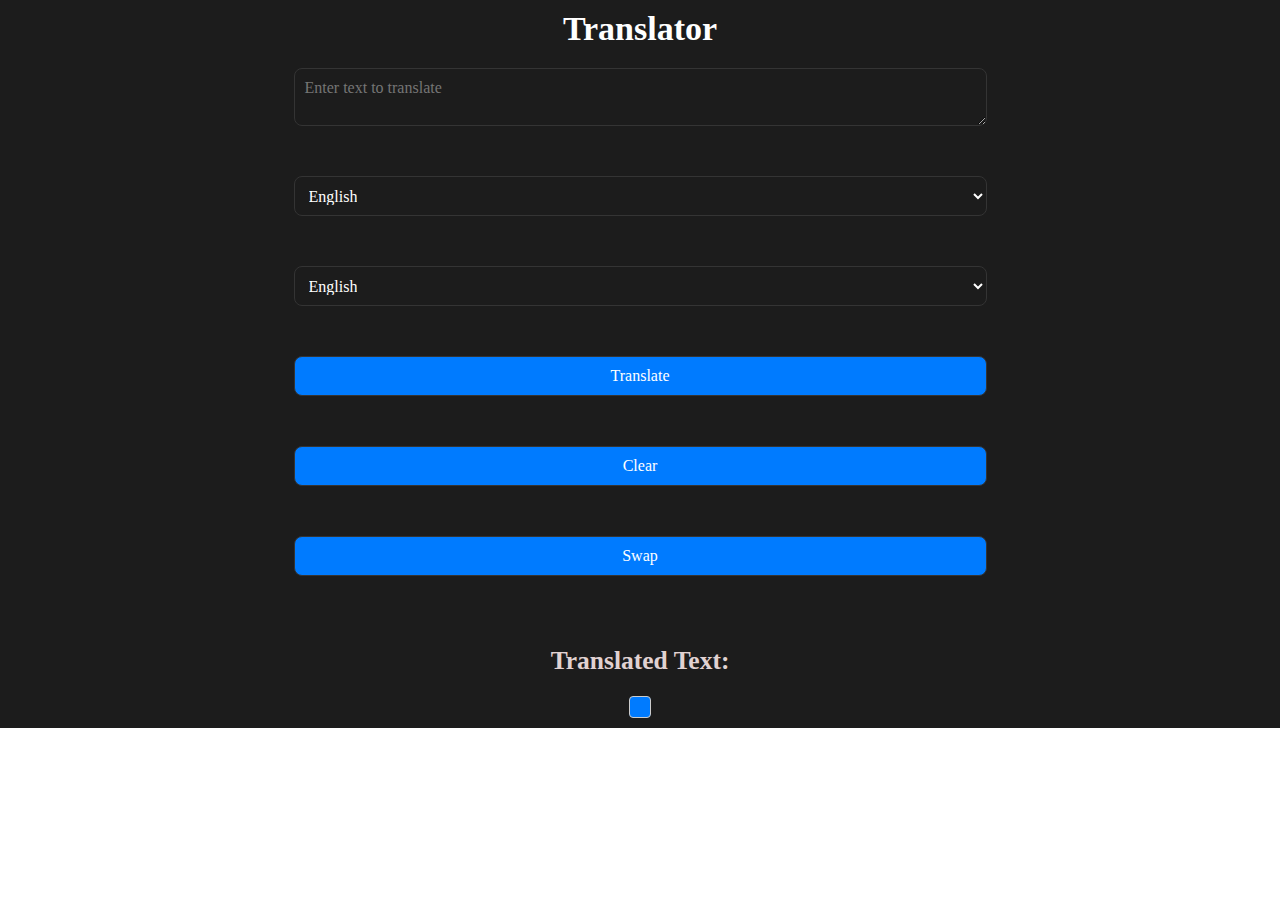
<file: txt-emoji-main/txt-emoji-main/convert.html>
<!DOCTYPE html>
<html lang="en">
<head>
    <meta charset="UTF-8">
    <meta name="viewport" content="width=device-width, initial-scale=1.0">
    <title>Privacy Encryptor</title>
 <link rel="stylesheet" href="stylesheet.css">
</head>
<body>

    <div id="translator-container">
        <center><h1>Translator</h1></center>
        <br>
        <textarea id="inputText" placeholder="Enter text to translate"></textarea>
        <select id="sourceLanguage">
            <option value="en">English</option>
            <option value="es">Spanish</option>
            <option value="fr">French</option>
            <option value="de">German</option>
            <option value="te">Telugu</option>
            <option value="hi">Hindi</option>
            <option value="kn">Kannada</option>
            <option value="ta">Tamil</option>
            <option value="ml">Malayalam</option>
            
        </select>
        <select id="targetLanguage">
            <option value="en">English</option>
            <option value="es">Spanish</option>
            <option value="fr">French</option>
            <option value="de">German</option>
            <option value="te">Telugu</option>
            <option value="hi">Hindi</option>
            <option value="kn">Kannada</option>
            <option value="ta">Tamil</option>
            <option value="ml">Malayalam</option>
            
        </select>
        
        <button id="translateButton">Translate</button>
        <button id="clearButton">Clear</button>
        <button id="swapButton">Swap</button>
        <h2>Translated Text:</h2><br>
        
        <div id="translatedText"></div>
    </div>

 <script src="language.js"></script>
</body>
</html>
</file>
<file: txt-emoji-main/txt-emoji-main/stylesheet.css>
:root {
    --page-background: 277deg, 55%, 12%;
  }
* {
    margin: 0;
    padding: 0;
    box-sizing: border-box;
    font-family:gilroy;
    color: #fff;
}
html,
body {
    height: 100%;
    width: 100%;
}
#translator-container{
    display: flex;
    align-items: center;
    color: #6e6e6e;
    background-color: #1c1c1c;
    border: none;
    width: 100%;
    justify-content: center;
    padding: 10px;
    color: #eee;
    font-size: 17px;
    width: 100%;
    flex-direction: column;
    justify-content: space-around;
}

textarea, select, button {
    width: 100%;
    border: 1px solid #343434;
    padding: 10px;
    margin-bottom: 50px;
    border-radius: 8px;
    font-size: 16px;
    outline: none;
    background-color: #1C1C1C;
    width: 55%;
    align-items: Center;
    flex-direction: column;
    justify-content: space-around;
}

select {
    height: 40px;
}

button {
    background-color: #007bff;
    color: #fff;
    cursor: pointer;
}

button:hover {
    background-color: #0056b3;
}

h2 {
    margin-top: 20px;
    color: #e1d2d2;
}

#translatedText {
    border: 1px solid #ccc;
    padding: 10px;
    border-radius: 4px;
    background-color: #007bff;
}
button {
    background-color: #007bff;
    color: #fff;
    cursor: pointer;
    height: 40px; /* Adjust the height to your preference */
}

button:hover {
    background-color: #0056b3;
}
</file>
